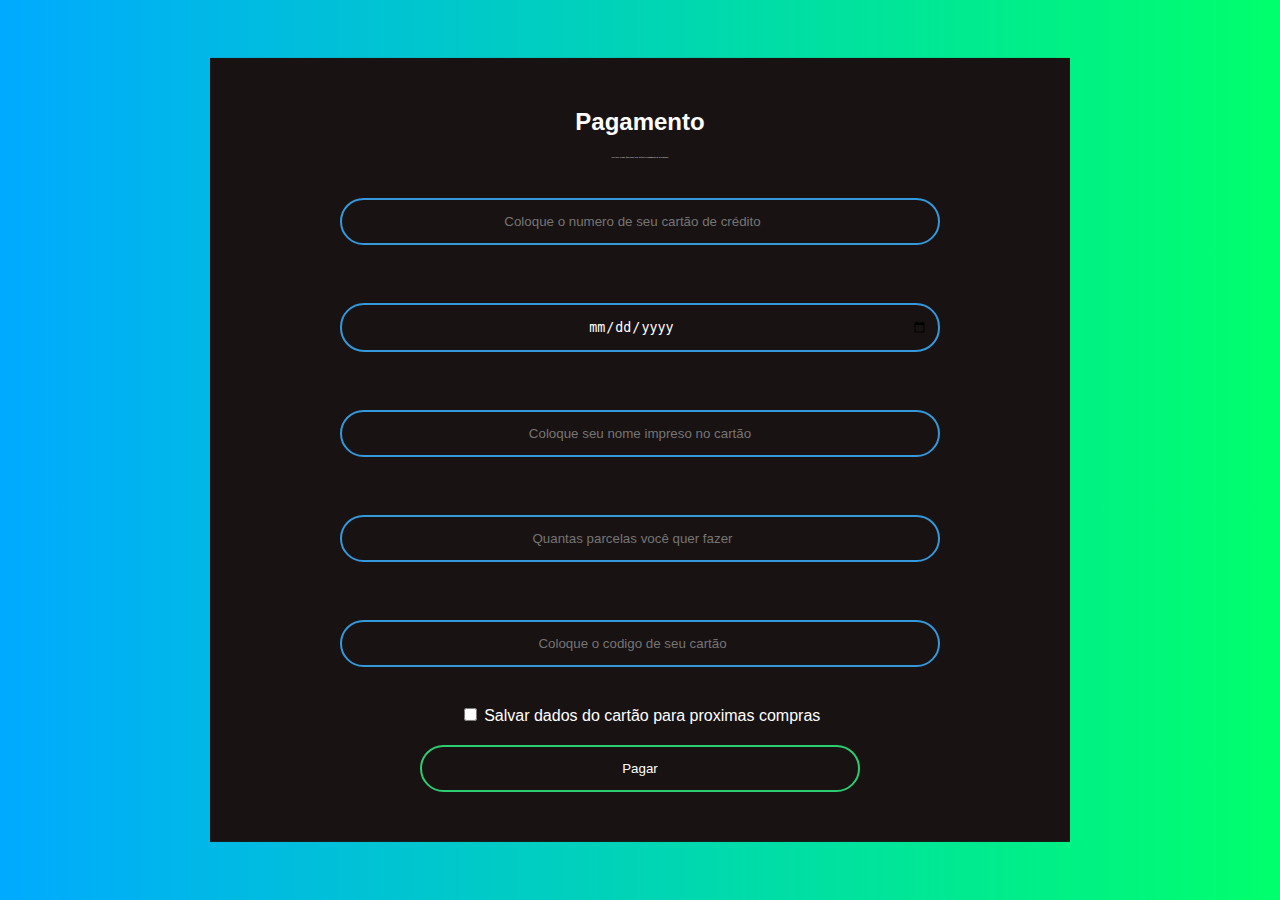
<file: Pagamento.html>
<!-- saved from url=(0052)http://gamesstore.unaux.com/pagamento/pagamento.html -->
<html><head><meta http-equiv="Content-Type" content="text/html; charset=UTF-8">
        
        <title>Pagamento</title>
        <link rel="shortcut icon" type="image/x-icon" href="http://gamesstore.unaux.com//TCC/img/logo2.png">
        <link rel="stylesheet" type="text/css" href="./Pagamento_files/pagamento.css">
        <style>
            body{
    margin: 0;
	padding: 0;
	font-family: sans-serif;
	background: linear-gradient(to right, #00AAFF, #00FF6C);
}
h2{
    display: flex;
    align-items: center;
    justify-content: center;
}
.Saldacao{
    font-size: 2px;
    font-family: Cambria, Cochin, Georgia, Times, 'Times New Roman', serif;
}
p{
	color:  rgb(255, 255, 255);
}
.box{
    width: 800px;
	padding: 30px;
	position: absolute;
	top: 50%;
	left: 50%;
	transform: translate(-50%,-50%);
	background-color: #181212;
    text-align: center;
}
.box input[type = "number"],.box input[type = "date"]{
	border:0;
	background: none;
	display: block;
	margin: 20px auto;
	text-align: center;
	border: 2px solid #3498db;
	padding: 14px 10px;
	width: 600px;
	outline: none;
	color: white;
	border-radius: 24px;
	transition: 0.25s;
}
.box input[type = "text"]{
	border:0;
	background: none;
	display: block;
	margin: 20px auto;
	text-align: center;
	border: 2px solid #3498db;
	padding: 14px 10px;
	width: 600px;
	outline: none;
	color: white;
	border-radius: 24px;
	transition: 0.25s;
}
.box input[type = "number"]:focus,.box input[type = "date"]:focus{
	width: 780px;
	border-color: red;
}
.box input[type = "text"]:focus{
	width: 780px;
	border-color: red;
}
.box input[type = "submit"]{
    border:0;
background: none;
display: block;
margin: 20px auto;
text-align: center;
border: 2px solid #2ecc71;
padding: 14px 200px;
outline: none;
color: white;
border-radius: 24px;
transition: 0.25s;
cursor: pointer;
}
.box input[type = "submit"]:hover{
background: #2ecc71
}
h2{
    color: white;
}
label{
    color: white;
}
        </style>
    </head>
    <body>
        <div id="login">
        <form class="box" method="POST" action="http://gamesstore.unaux.com/pagamento/teste.php">
        <h2>Pagamento</h2>
        <p class="Saldacao">Olá está é a parte final onde você irá fazer o pagamento de seu produto</p>
        <br>
        <input type="number" required="" min="1" max="16" name="cartao" id="card" placeholder="Coloque o numero de seu cartão de crédito">
        <br>
        <input type="date" name="vencimento" placeholder="Vencimento de seu cartão" required="">
        <br>
        <input type="text" name="nome" placeholder="Coloque seu nome impreso no cartão" maxlength="255" minlength="25" required="">
        <br>    
        <input type="number" name="parcelas" placeholder="Quantas parcelas você quer fazer" maxlength="2" minlength="2" required="">
        <br>
        <input type="number" name="CV" placeholder="Coloque o codigo de seu cartão" maxlength="3" minlength="3" required="">
        <br>
        <input type="checkbox" name="salvar" id="save">
        <label for="save">Salvar dados do cartão para proximas compras</label>
        <br>
        <input type="submit" name="Pagar" value="Pagar">
        </form></div>
    
    
<aside style="z-index: 2147483647;"></aside></body></html>
</file>
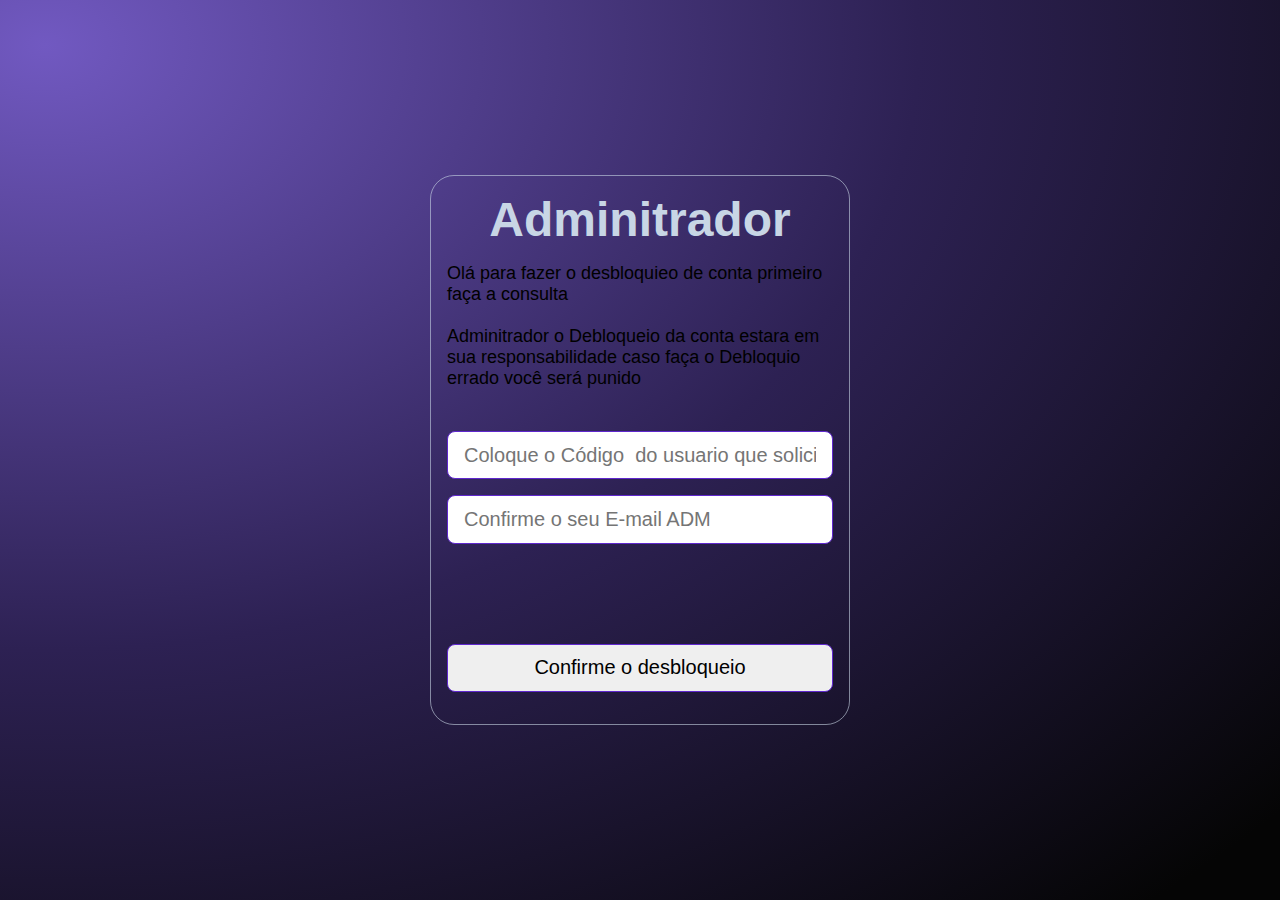
<file: adm/desbloquear.html>
<html>
    <head>
        <meta charset="UTF-8">
        <title>Debloquear Conta</title>
        <link rel="shortcut icon" type="image/x-icon" href="http://gamesstore.unaux.com//TCC/img/logo2.png">
        <style>
            *{
    margin: 0;
    padding: 0;
    outline: 0;
    box-sizing: border-box;
    -webkit-font-smoothing: antialiased;

    font-family: 'Sulphur Point', sans-serif;
}
body{
    width: 100%;
    height: 100vh;
    font-size: 18px;
}
a{
    text-decoration: none;
}
button{
    border: none;
    cursor: pointer;
}
.container{
    width: 100%;
    height: 100%;
    background: #222f3e;
    display: flex;
    background-image: radial-gradient(to center, #141b24, #175da8, #131a22);
    background-image: radial-gradient(ellipse farthest-corner at 45px 45px, #7159c1 0%, #2d2153 50%, rgba(5,5,5,1) 95%);
}
.container-login{
    width: 100%;
    display: flex;
    flex-direction: column;
    justify-content: center;
    align-items: center;
}
form{
    width: 420px;
    height: 550px;
    display: flex;
    flex-direction: column;
    align-items: center;
    padding: 16px;
    border: 1px solid rgba(200,214,229,0.6);
    border-radius: 24px;
    position: relative;
}
form img{
    width: 120px;
    height: 120px;
    margin: 20px;
}
.avatar{
    padding: 3px;
    background: #fff;
    border-radius: 50%;
}
.welcome{
    font-size: 48px;
    color: #c8d6e5;
    margin-bottom: 16px;
    font-weight: bold;
}
form input{
    width: 100%;
    height: 52px;
    border-radius: 8px;
    margin-bottom: 16px;
    border: 1px solid #5f27cd;
    font-size: 20px;
    padding: 0 16px;
}
.contas{
    width: 100%;
    display: flex;
    justify-content: space-between;
    padding: 0 16px;
}
.contas a{
    color: #fff;
}
button{
    width: 100%;
    height: 52px;
    margin-top: 24px;
    border-radius: 24px;
    font-size: 22px;
    font-weight: bold;
    background: #5f27cd;
    color: #f9f9f9;
}
        </style>
    </head>
    <body>
        <div class="container">
            <div class="container-login">
        <form method="POST" action="#">
            <div class="welcome">Adminitrador</div>
        <p>Olá para fazer o desbloquieo de conta primeiro faça a consulta</p><br>
        <p>Adminitrador o Debloqueio da conta estara em sua responsabilidade caso faça o Debloquio errado você será punido</p>
        <br>
        <br>
        <input type="text" required placeholder="Coloque o Código  do usuario que solicitou o desbloqueio da conta" minlength="1" maxlength="9999">
        <input type="email" required placeholder="Confirme o seu E-mail ADM">
        <br>
        <br>
        <br>
        <br>
        <input type="submit" name="bnt" id="bnt" value="Confirme o desbloqueio">
    </form>    
</div>
</div>
    </body>
</html>
</file>
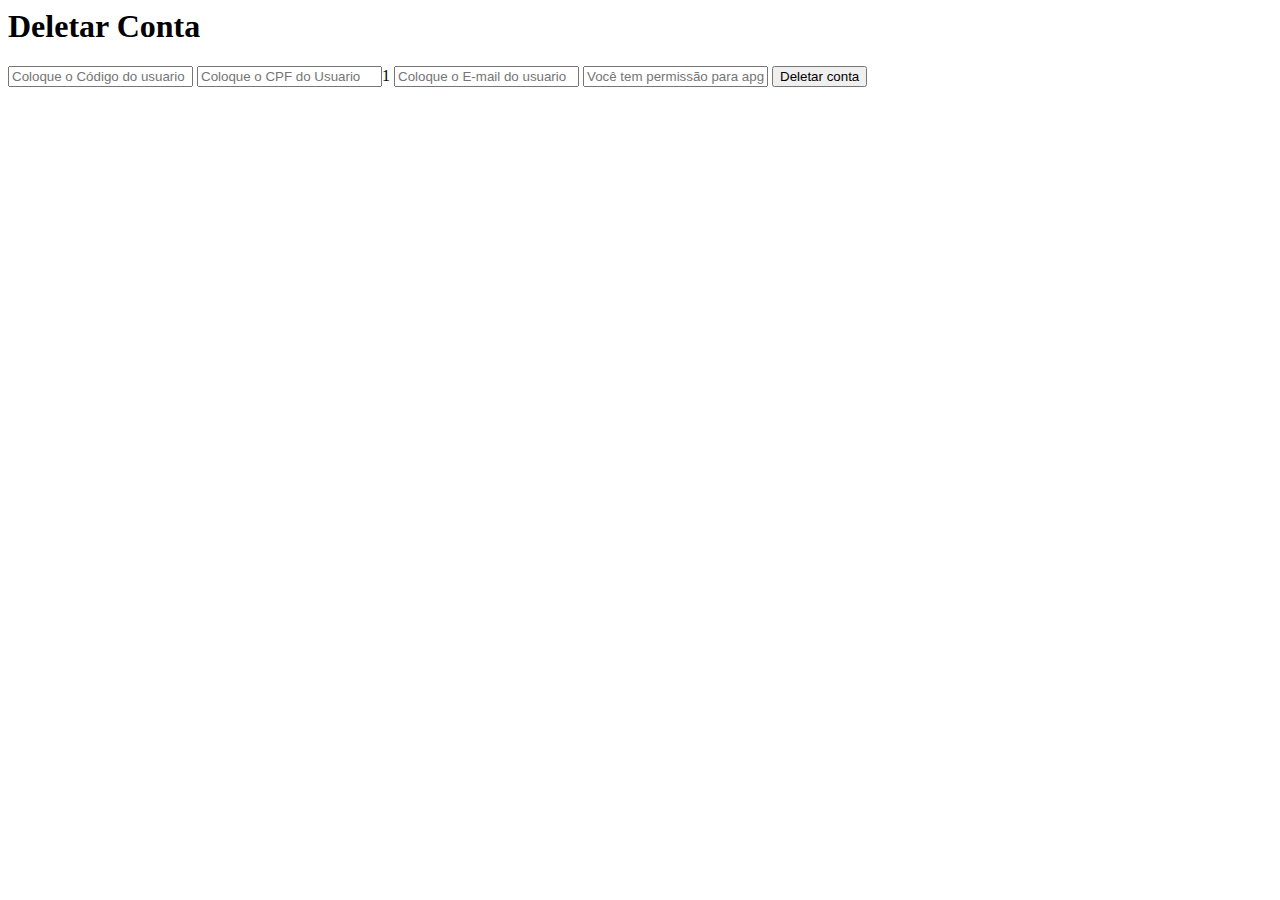
<file: adm/detecnt.html>
<html>
    <head>
        <meta charset="UTF-8">
        <title>Deletar Conta</title>
        <link rel="shortcut icon" type="image/x-icon" href="http://gamesstore.unaux.com//TCC/img/logo2.png">
        <style>
            body{
                background-color: white;
            }
            h1{
                display: flex;
                align-items: center;
                display: flex;
            }
        </style>
    </head>
    <body>
        <h1>Deletar Conta</h1>
        <form method="POST" action="#">
        <input type="text" required minlength="1" placeholder="Coloque o Código do usuario ">
        <input type="number" min="" required placeholder="Coloque o CPF do Usuario">1
        <input type="email" required placeholder="Coloque o E-mail do usuario">
        <input type="text" required placeholder="Você tem permissão para apgar a conta">
        <input type="submit" required name="deletar" id="deletar" value="Deletar conta">
    </form>
    </body>
</html>
</file>
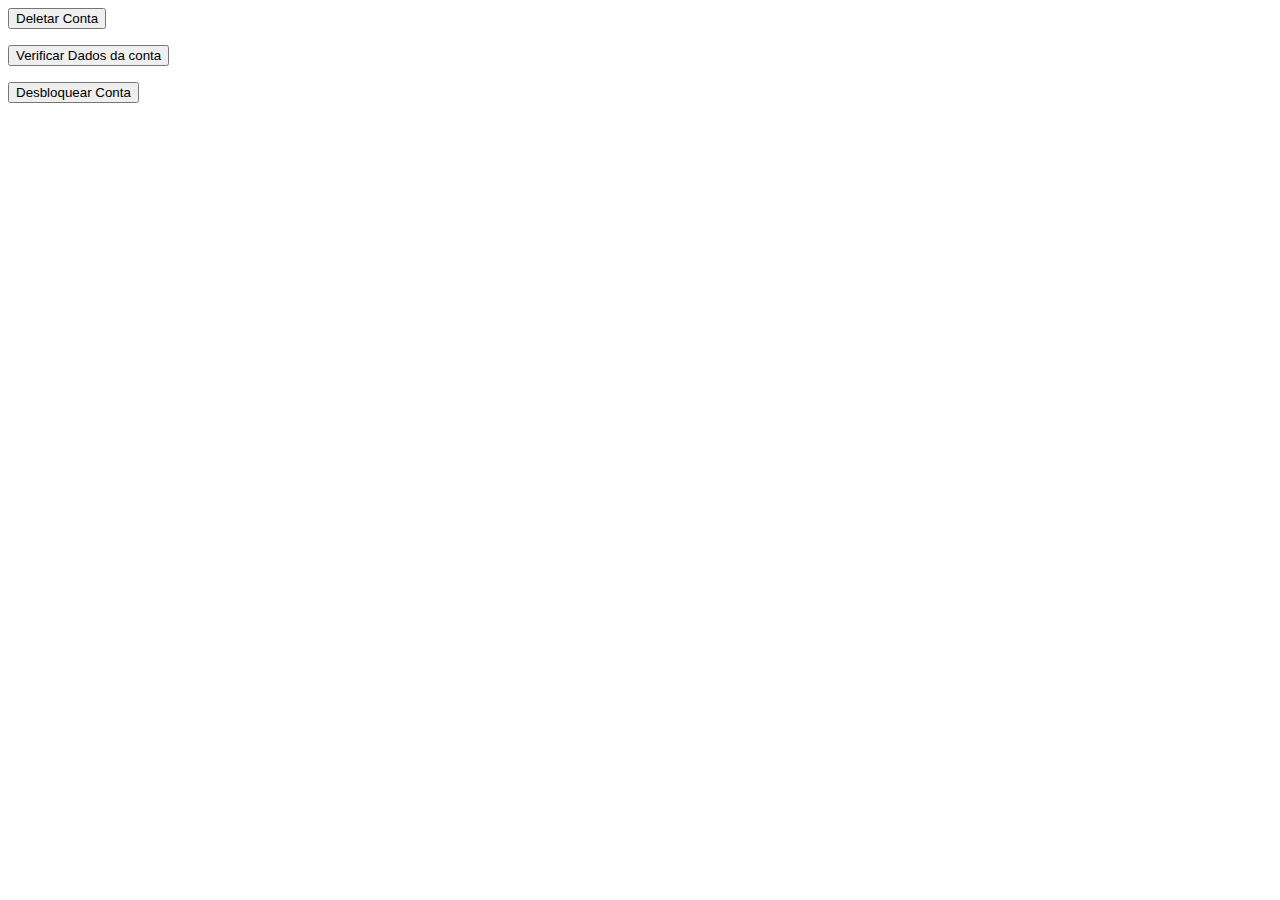
<file: admin/paineladm.html>
<html>
    <head>
        <meta charset="UTF-8">
        <title>Painel Admin</title>
        <link rel="shortcut icon" type="image/x-icon" href="http://gamesstore.unaux.com//TCC/img/logo2.png">
        <style>
            body{
                background-color: white;
            }
        </style>
    </head>
    <body>
        <form method="POST" action="#">
            <input type="submit" name="delete" id="delete" value="Deletar Conta">
        </form>
        <form method="POST" action="consulta.php">
            <input type="submit" name="Verificar" id="Verificar" value="Verificar Dados da conta">
        </form>
        <form method="POST" action="#">
            <input type="submit" name="Desbloquear" id="Desbloquear" value="Desbloquear Conta"> 
        </form>
    </body>
</html>
</file>
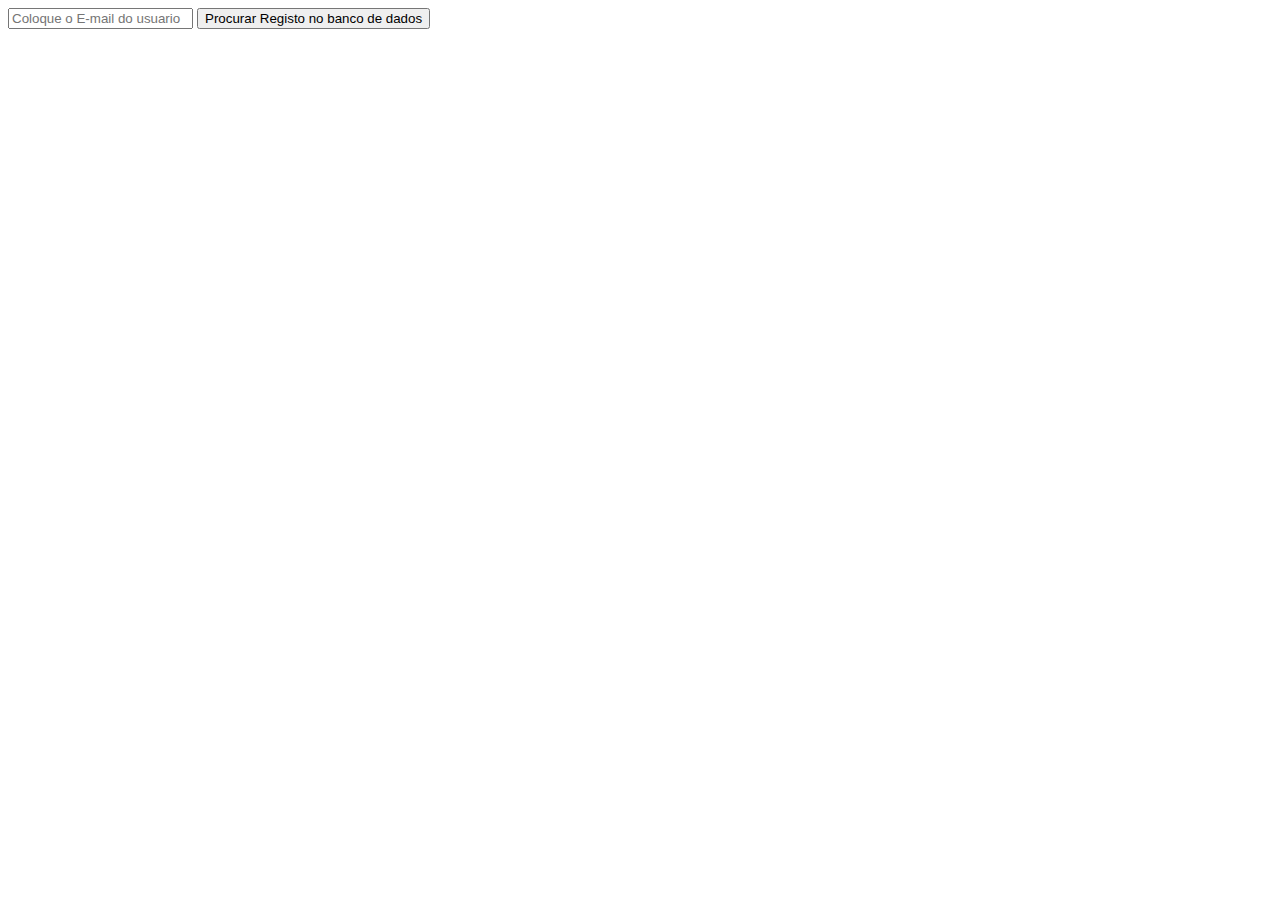
<file: admin/procurardados.html>
<html>
    <head>
        <meta charset="UTF-8">
        <title>Registo do Usuario</title>
        <link rel="shortcut icon" type="image/x-icon" href="http://gamesstore.unaux.com//TCC/img/logo2.png">
        <style>
            body{
                background-color: white;
            }
        </style>
    </head>
    <body>
        <form method="POST" action="#">
            <input type="email" name="email" id="email" placeholder="Coloque o E-mail do usuario" required>
            <input type="submit" name="procurar" id="procurar" value="Procurar Registo no banco de dados">
        </form>
    </body>
</html>
</file>
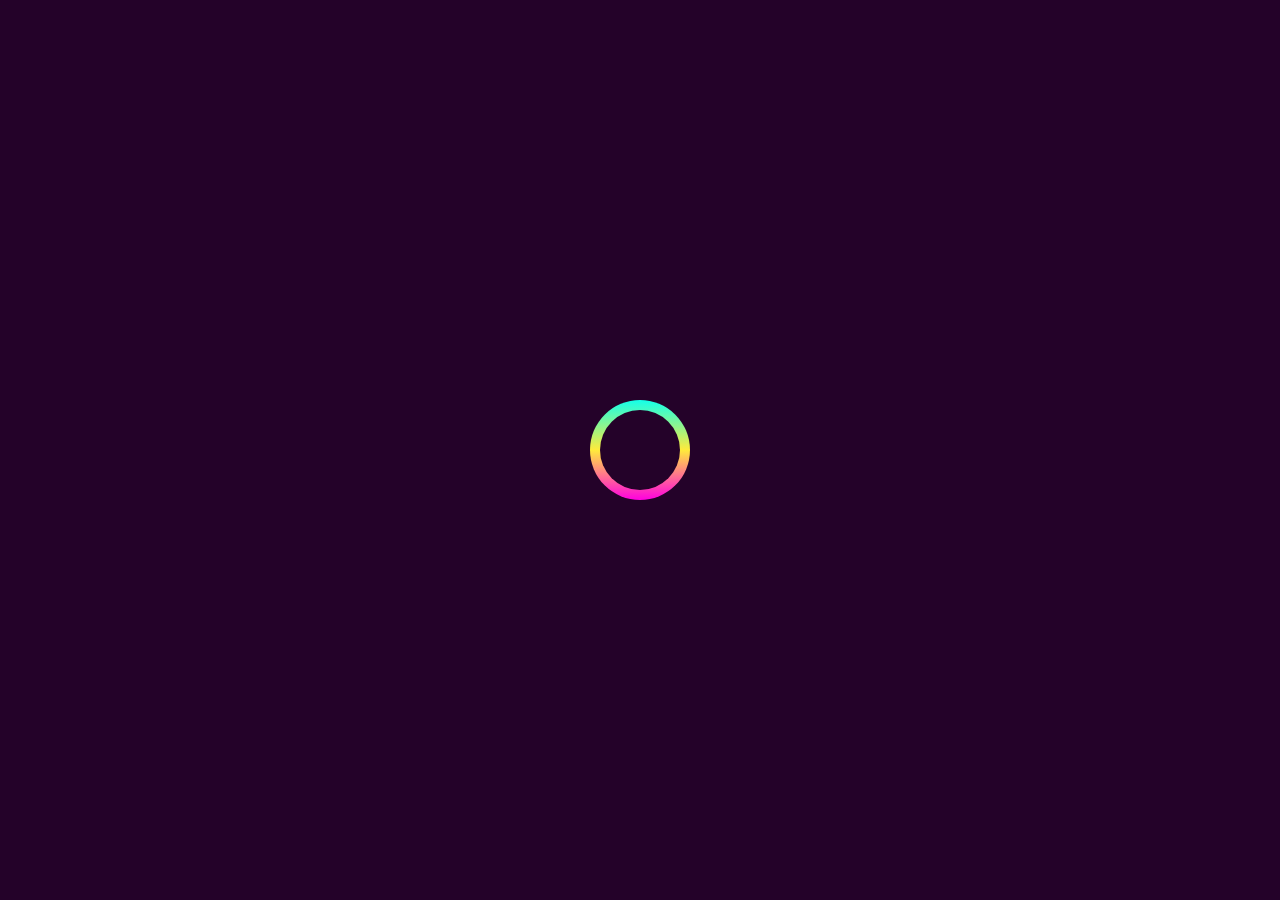
<file: carregando/carregamentonin.html>
<!DOCTYPE html>
<html>
<head>
	<meta charset="utf-8">
	<title>load</title>
	<link rel="stylesheet" href="estilo.css">
	<meta http-equiv="refresh" content="4;/TCC/produtonintendo/nintendo.html"></meta>
	<link rel="shortcut icon" type="image/x-icon" href="http://gamesstore.unaux.com//TCC/img/logo2.png">
</head>
<body>
	<div class="loader">
	<span></span>
	<span></span>
	<span></span>
	<span></span>
	</div>
</body>
</html>
</file>
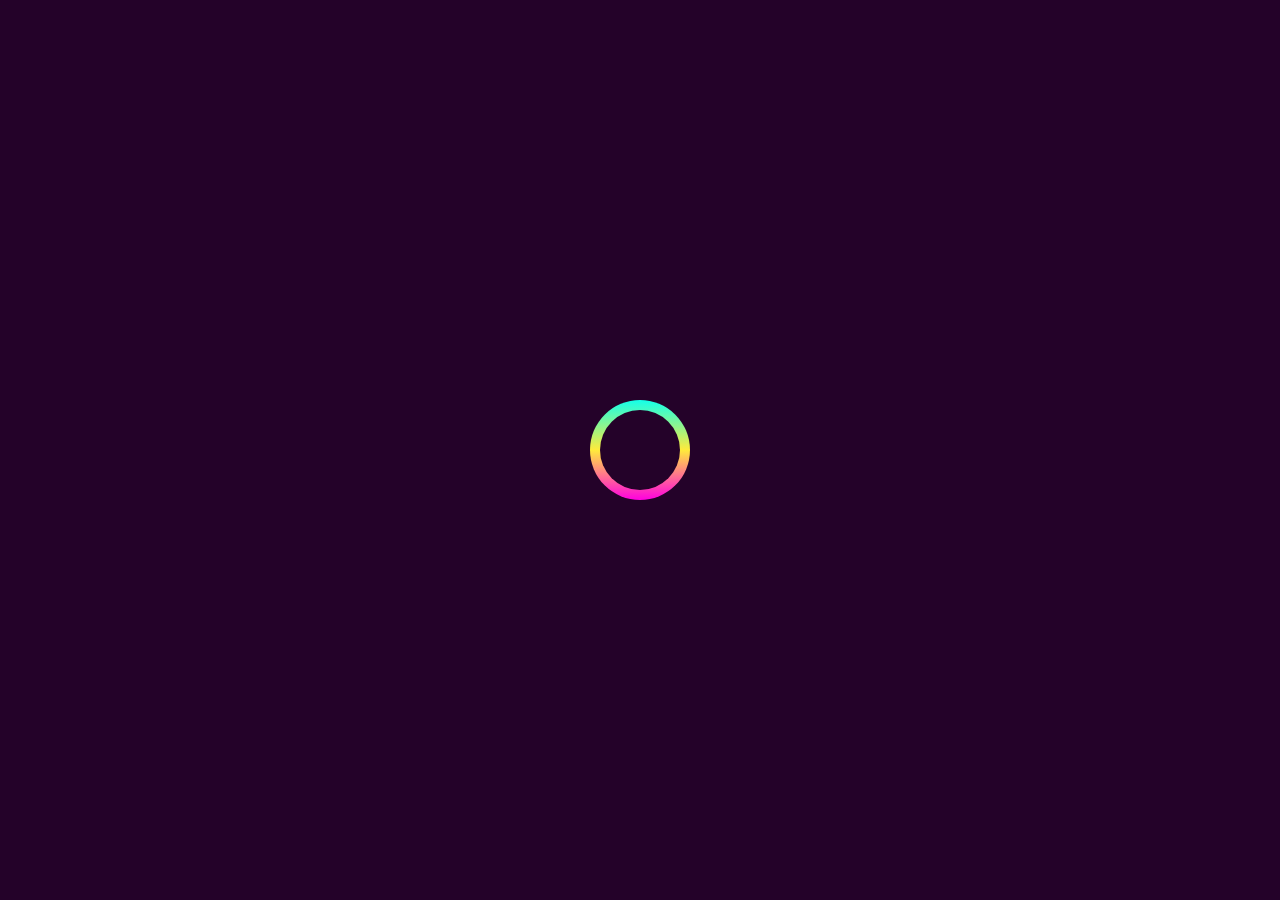
<file: carregando/carregamentops4.html>
<!DOCTYPE html>
<html>
<head>
	<meta charset="utf-8">
	<title>load</title>
	<link rel="stylesheet" href="estilo.css">
	<meta http-equiv="refresh" content="4;/TCC/produtops4/ps4.html"></meta>
	<link rel="shortcut icon" type="image/x-icon" href="http://gamesstore.unaux.com//TCC/img/logo2.png">
</head>
<body>
	<div class="loader">
	<span></span>
	<span></span>
	<span></span>
	<span></span>
	</div>
</body>
</html>
</file>
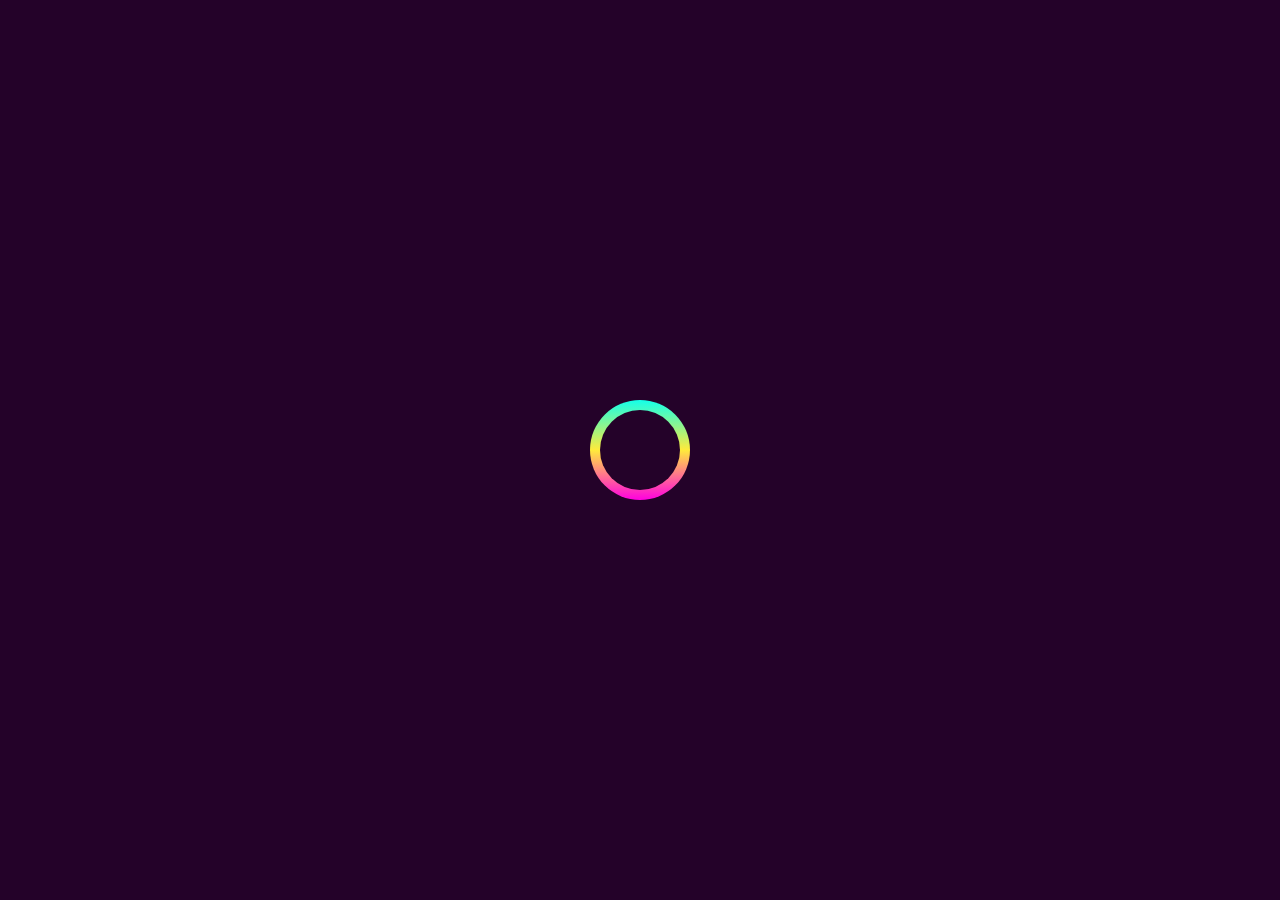
<file: carregando/carregamentops5.html>
<!DOCTYPE html>
<html>
<head>
	<meta charset="utf-8">
	<title>load</title>
	<link rel="stylesheet" href="estilo.css">
	<meta http-equiv="refresh" content="4;/TCC/ps5/teste.html"></meta>
	<link rel="shortcut icon" type="image/x-icon" href="http://gamesstore.unaux.com//TCC/img/logo2.png">
</head>
<body>
	<div class="loader">
	<span></span>
	<span></span>
	<span></span>
	<span></span>
	</div>
</body>
</html>
</file>
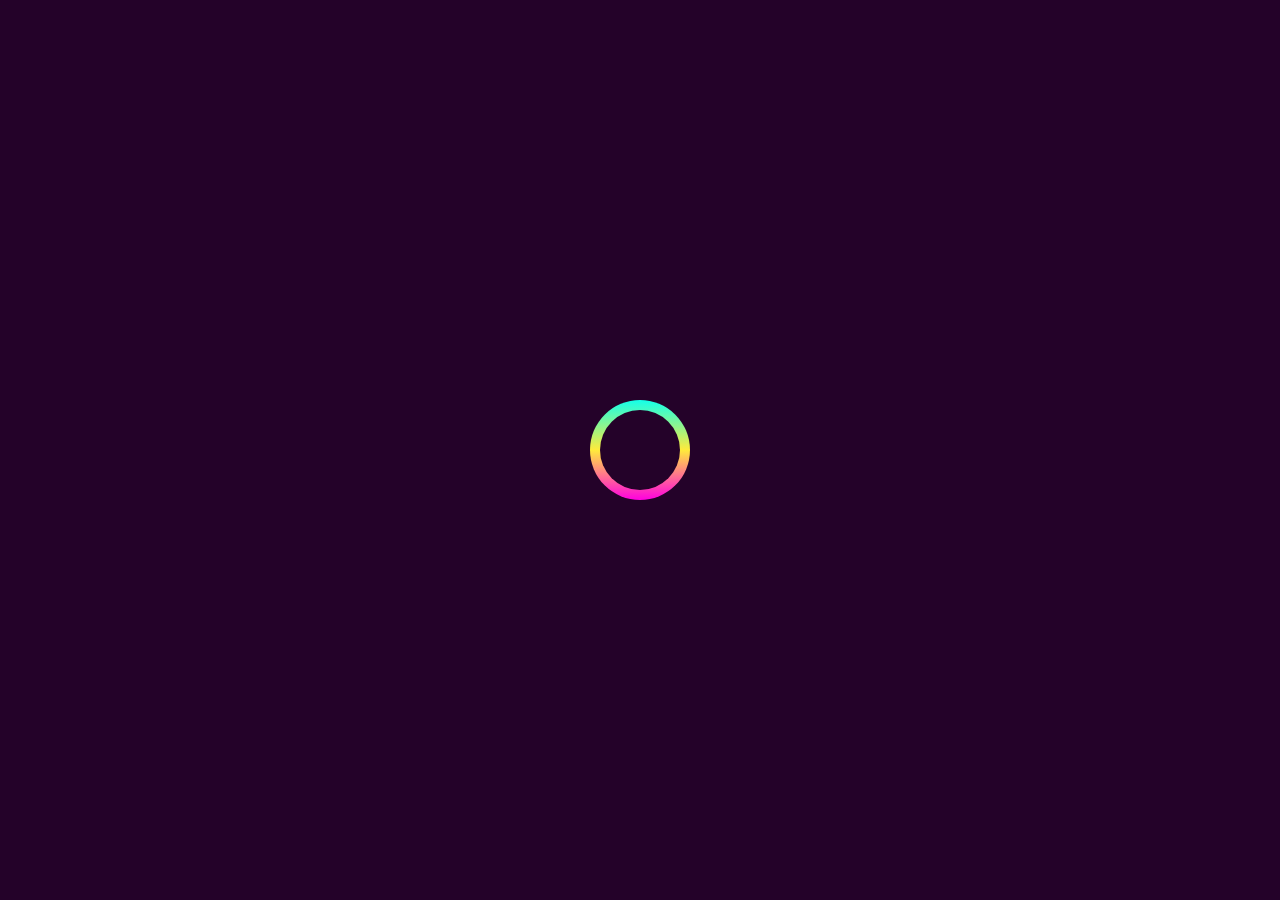
<file: carregando/carregamentopsx.html>
<!DOCTYPE html>
<html>
<head>
	<meta charset="utf-8">
	<title>load</title>
	<link rel="stylesheet" href="estilo.css">
	<meta http-equiv="refresh" content="4;/TCC/produtoxbox/xbox.html"></meta>
	<link rel="shortcut icon" type="image/x-icon" href="http://gamesstore.unaux.com//TCC/img/logo2.png">
</head>
<body>
	<div class="loader">
	<span></span>
	<span></span>
	<span></span>
	<span></span>
	</div>
</body>
</html>
</file>
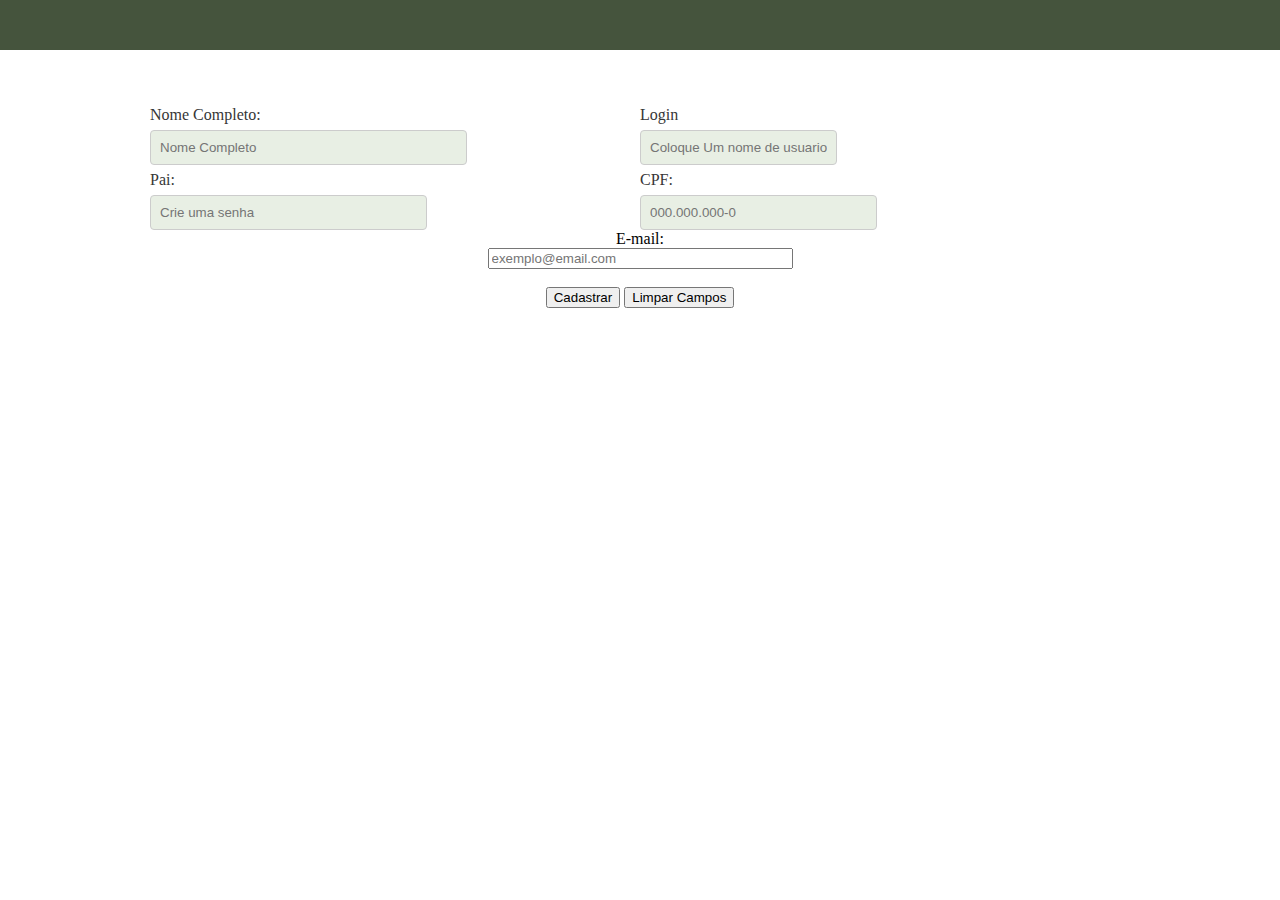
<file: carregando/testedd.html>
<!DOCTYPE html>
        <html>
        <head>
           <meta charset="UTF-8"/>
           <title>Cadastro</title>
        <style>
        body {
            background: white;
            border-top: 50px solid #45543D;
            margin: 0;
           text-align: center;
        }

        h1, h2, h3, h4 {
            font-weight: inherit;
            color: #363636;
        }

        hr {
            border: 0;
            border-top: 1px solid #ddd;
        }

        #corpo {
            margin: 50px 150px;
        }

        #formulario {
            text-align: left;
            margin: 0 0px;
        }

        #formulario .direita {
            float: right;
            width:50%;

        }

        #formulario .esquerda {
            float: left;
            width:50%;

        }

        #formulario label {
            line-height: 30px;
            text-align:left;
            color:#363636;
        }

        #formulario input {
            padding: 9px;
            border: 1px solid #CCCCCC;
            background: #E8EFE4;
            border-radius: 4px;
            color:#363636;
        }

        #formulario select {
            padding: 9px;
            border: 1px solid #CCCCCC;
            background: #E8EFE4;
            border-radius: 4px;
            color:#363636;
        }

        #formulario .botao {
            cursor: pointer;
            text-align: left;
            margin: 0 0 0 0;
            color: #FFF;
            background-color: #45543D;
        }

        #formulario .botao:hover {
            background-color: #354030;
        }

        #copy {
            color: #363636;
            text-align: center;
            margin: 50px 150px;
        }
        </style>
        </head>
        <body>
        <!-- Corpo -->
        <div id="corpo">
           <!-- Formulário -->
           <div id="formulario">
              <form action="insere.php" method="post"> 
                 <div class="esquerda" id="">
                    <label for="nome">Nome Completo:</label><br>
                    <input type="text" size="35" placeholder="Nome Completo">
                 </div>
                    <div class="rg esquerda" id="">
                    <label for="rg">Login</label><br>
                    <input type="text" placeholder="Coloque Um nome de usuario ">
                 </div>
                 <div class="cpf direita" id="">
                    <label for="cpf">CPF:</label><br>
                    <input type="text" size="25" placeholder="000.000.000-0">
                 </div>
                 <div class="esquerda" id="">
                    <label for="filiacao_pai">Pai:</label><br>
                    <input type="password" size="30" placeholder="Crie uma senha">
                 </div>
                 </div>  
                 <div class="esquerda" id="">
                    <label for="email">E-mail:</label><br>
                    <input type="email" size="35" placeholder="exemplo@email.com">
                 </div>
                 <br>
                 <input type="submit" value="Cadastrar" class="botao">
                 <input type="reset" value="Limpar Campos" class="botao">
              </form>
           </div>
           <!-- /Formulário -->
        </div>
        <!-- /Corpo -->
        </body>
        </html>
</file>
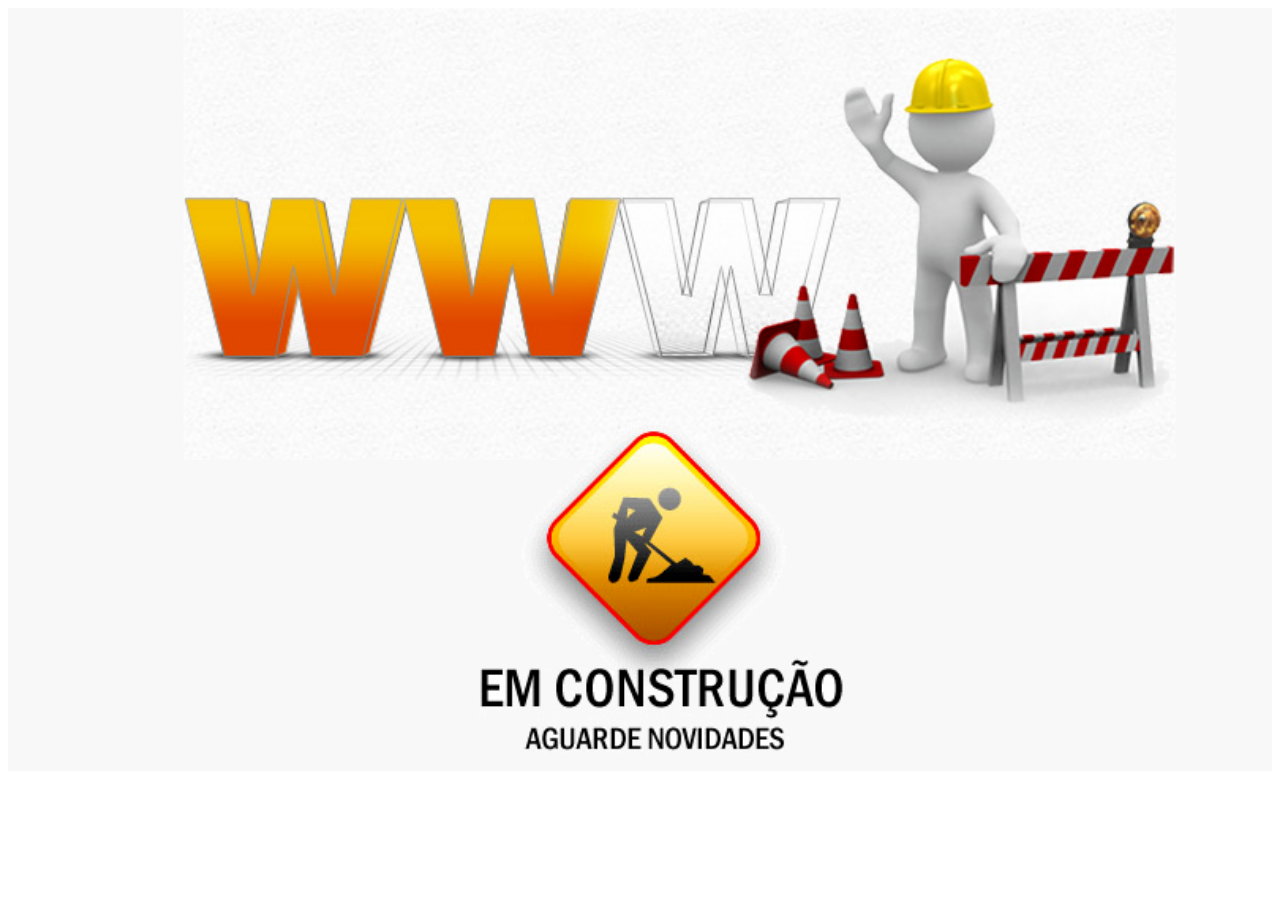
<file: construção/construção.html>
<!DOCTYPE html>
<html>
<head>
	<meta charset="utf-8">
	<title>ATEÇÂO!</title>
	<link rel="shortcut icon" type="image/x-icon" href="http://gamesstore.unaux.com//TCC/img/logo2.png">
	<style type="text/css">
		body{
			background-color: white;
			align-items: center;
			justify-content: center;
		}
		img{
			width: 100%;
			height: 100%;
		}
	</style>
</head>
<body>
	<img src="21655240_N4SzO.png">
</body>
</html>
</file>
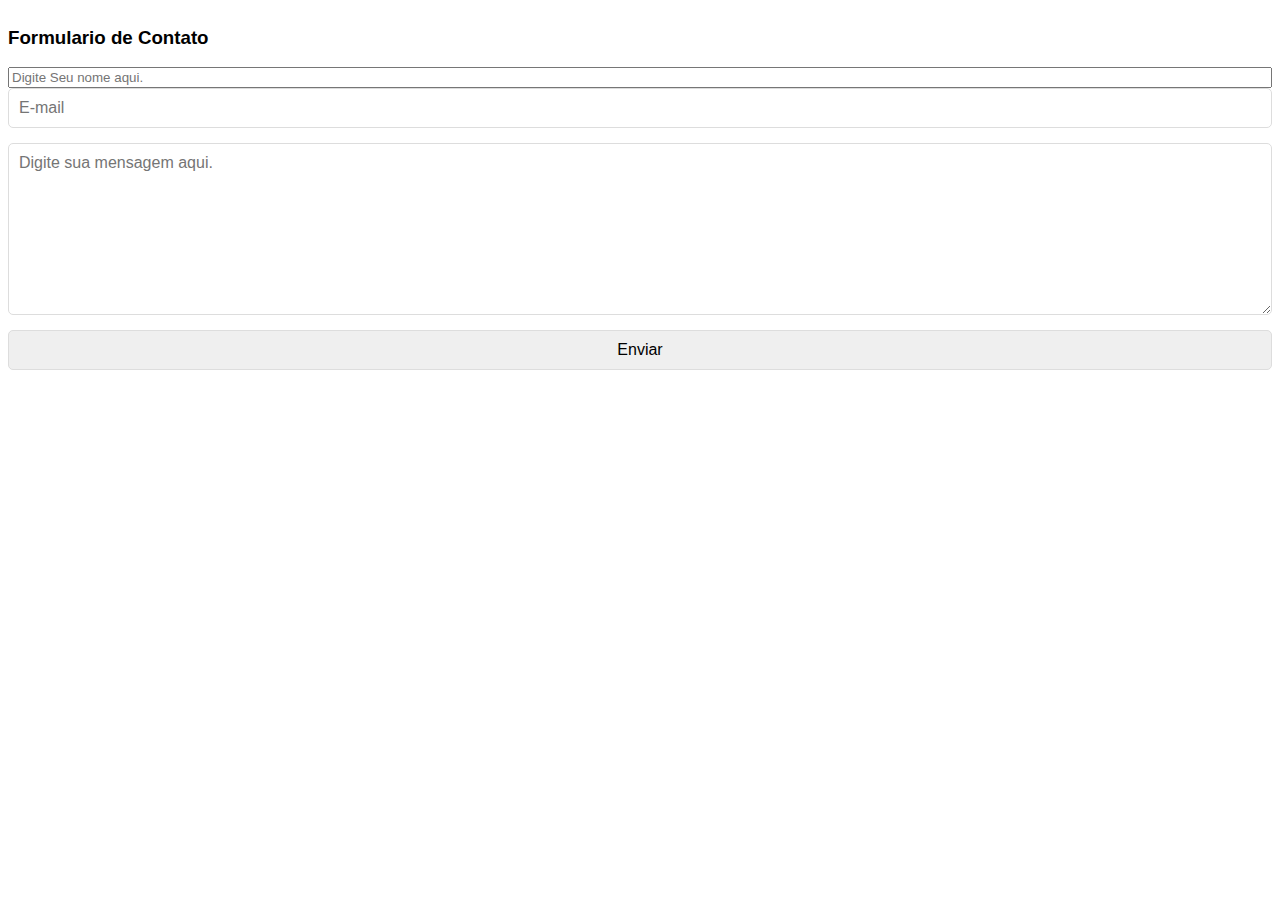
<file: contato/e-mail.html>
<!DOCTYPE html>
<html>
<head>
  <meta charset="utf-8">
  <meta name="viewport" content="width=device=width, initial-scale=1.0">
  <meta http-equiv="X-AU-Compatible" content="ie-edge">
  <title>Contato</title>
<style type="text/css">
  
body{font-family: Arial, Helvetica, sans-serif;background-color: white;}
  .content{display:flex;justify-content: center}
  .contato{width:100%;max-height: 500px;}
  .form{display: flex;flex-direction: column;}
  .field{padding: 10px;margin-bottom: 15px;border: 1px solid #DDD; border-radius: 5px;font-family:  Arial, Helvetica, sans-serif;font-size: 16px;}
  textarea{height: 150px;}


</style>


</head>
<body>

  <section class="content">

    <div class="contato">
      <h3>Formulario de Contato</h3>
      <form class="form" method="POST" action="email.php">
        <input class="fiel" type="text" name="nome" placeholder="Digite Seu nome aqui." required="required">
        <input class="field" type="e-mail" name="email" placeholder="E-mail" required="required">
        <textarea class="field" name="mesagem" placeholder="Digite sua mensagem aqui." required="required"></textarea>
        <input class="field" type="submit" value="Enviar" name="btn">
      </form>
    </div>
  </section>



</body>
</html>
</file>
<file: Pagamento_files/pagamento.css>
body{
    margin: 0;
	padding: 0;
	font-family: sans-serif;
	background: linear-gradient(to right, #00AAFF, #00FF6C);
}
h2{
    display: flex;
    align-items: center;
    justify-content: center;
}
.SaldaÃ§Ã£o{
    font-size: 25px;
    font-family: Cambria, Cochin, Georgia, Times, 'Times New Roman', serif;
}
p{
    font-size: 5px;
    color:  rgb(255, 255, 255);
}
.box{
    width: 800px;
	padding: 30px;
	position: absolute;
	top: 50%;
	left: 50%;
	transform: translate(-50%,-50%);
	background-color: #181212;
    text-align: center;
}
.box input[type = "number"],.box input[type = "date"]{
	border:0;
	background: none;
	display: block;
	margin: 20px auto;
	text-align: center;
	border: 2px solid #3498db;
	padding: 14px 10px;
	width: 600px;
	outline: none;
	color: white;
	border-radius: 24px;
	transition: 0.25s;
}
.box input[type = "text"]{
	border:0;
	background: none;
	display: block;
	margin: 20px auto;
	text-align: center;
	border: 2px solid #3498db;
	padding: 14px 10px;
	width: 600px;
	outline: none;
	color: white;
	border-radius: 24px;
	transition: 0.25s;
}
.box input[type = "number"]:focus,.box input[type = "date"]:focus{
	width: 780px;
	border-color: red;
}
.box input[type = "text"]:focus{
	width: 780px;
	border-color: red;
}
.box input[type = "submit"]{
    border:0;
background: none;
display: block;
margin: 20px auto;
text-align: center;
border: 2px solid #2ecc71;
padding: 14px 200px;
outline: none;
color: white;
border-radius: 24px;
transition: 0.25s;
cursor: pointer;
}
.box input[type = "submit"]:hover{
background: #2ecc71
}
h2{
    color: white;
}
label{
    color: white;
}
</file>
<file: carregando/estilo.css>
body{
	margin: 0;
	padding: 0;
	display: flex;
	justify-content: center;
	align-items: center;
	height: 100vh;
	background: #240229;
}
.loader{
	position: relative;
	width: 100px;
	height: 100px;
	border-radius: 50%;
	background: linear-gradient(#14ffe9, #ffeb3b, #ff00e0);
	animation: animate 0.5s linear infinite;
}
@keyframes animate{
	0%
	{
		transform: rotate(0deg);
	}
	100%
	{
		transform: rotate(360deg);
	}
}
}
.loader span{
	position: absolute;
	width: 100%;
	height: 100%;
	border-radius: 50%;
	background: linear-gradient(#14ffe9, #ffeb3b, #ff00e0);
}
.loader span:nth-child(1){
	filter: blur(5px);
}
.loader span:nth-child(2){
	filter: blur(10px);
}
.loader span:nth-child(3){
	filter: blur(25px);
}
.loader span:nth-child(4){
	filter: blur(50px);
}
.loader:after{
	content: '';
	position: absolute;
	top: 10px;
	left: 10px;
	right: 10px;
	bottom: 10px;
	background: #240229;
	border-radius: 50%;
}
</file>
